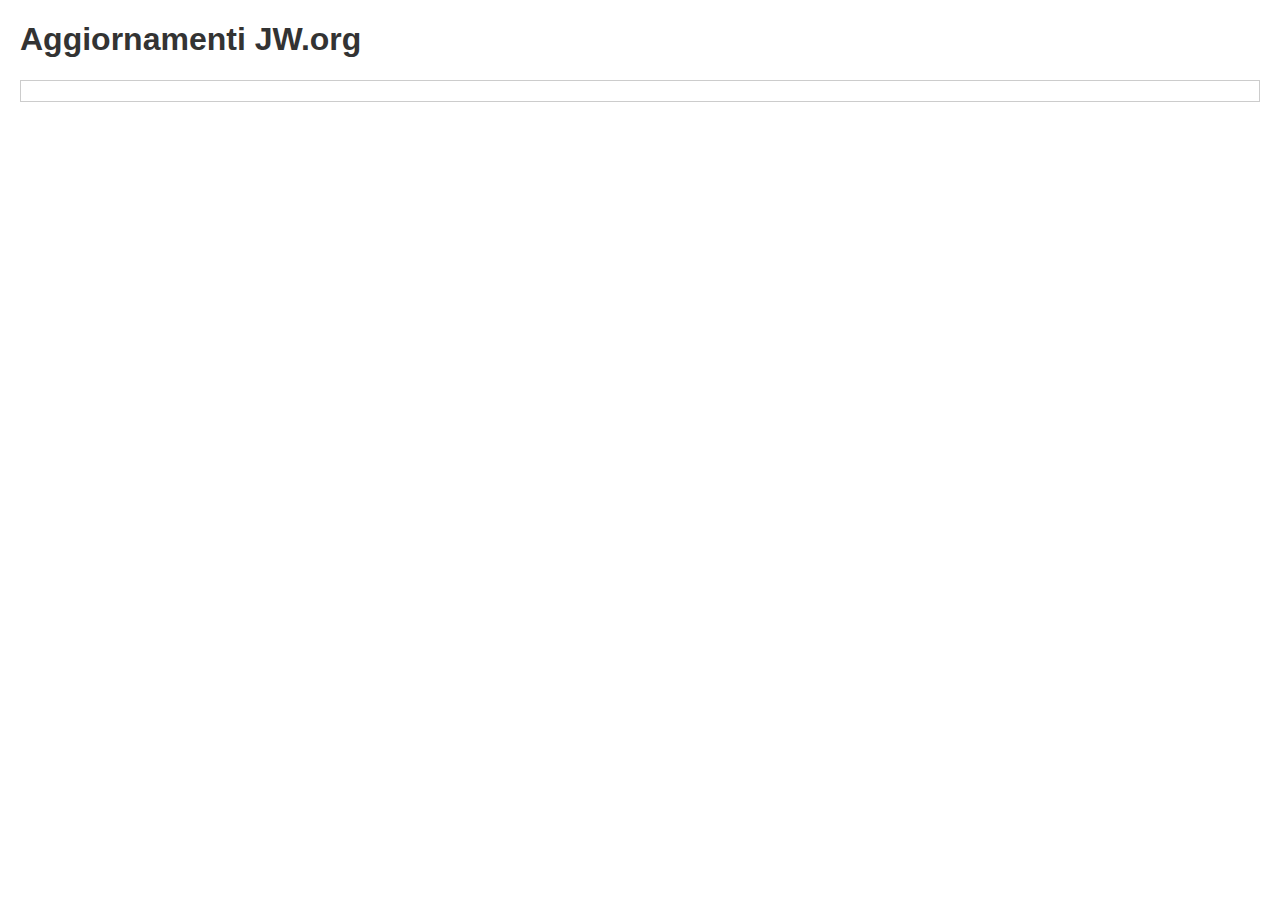
<file: jw.html>
<!DOCTYPE html>
<html lang="en">
<head>
    <meta charset="UTF-8">
    <meta name="viewport" content="width=device-width, initial-scale=1.0">
    <title>Aggiornamenti JW.org</title>
    <style>
        body {
            font-family: Arial, sans-serif;
            margin: 20px;
        }

        h1 {
            color: #333;
        }

        #rss-feed {
            border: 1px solid #ccc;
            padding: 10px;
            overflow: hidden;
        }

        .feed-item {
            margin-bottom: 10px;
        }
    </style>
</head>
<body>
    <h1>Aggiornamenti JW.org</h1>

    <!-- Sezione per visualizzare RSS da jw.org -->
    <div id="rss-feed"></div>

    <script src="https://code.jquery.com/jquery-3.6.4.min.js"></script>
    <script>
        $(document).ready(function () {
            const rssFeedUrl = 'https://www.jw.org/en/whats-new/rss/WhatsNewWebArticles/feed.xml';

            $.ajax({
                url: 'https://api.rss2json.com/v1/api.json',
                type: 'GET',
                data: {
                    rss_url: rssFeedUrl
                },
                success: function (data) {
                    const rssFeedContainer = $('#rss-feed');
                    rssFeedContainer.empty();

                    if (data.items.length > 0) {
                        data.items.forEach(function (item) {
                            const feedItem = $('<div class="feed-item">');
                            feedItem.append($('<h3>').text(item.title));
                            feedItem.append($('<p>').html(item.description));
                            rssFeedContainer.append(feedItem);
                        });

                        // Aggiungi uno scorrimento automatico (opzionale)
                        rssFeedContainer.css('overflow', 'hidden');
                        setInterval(function () {
                            rssFeedContainer.animate({ scrollTop: '+=50' }, 'slow');
                        }, 3000);
                    } else {
                        rssFeedContainer.text('Nessun elemento RSS trovato.');
                    }
                },
                error: function (error) {
                    console.error('Errore nella chiamata API RSS:', error);
                }
            });
        });
    </script>
</body>
</html>
</file>
